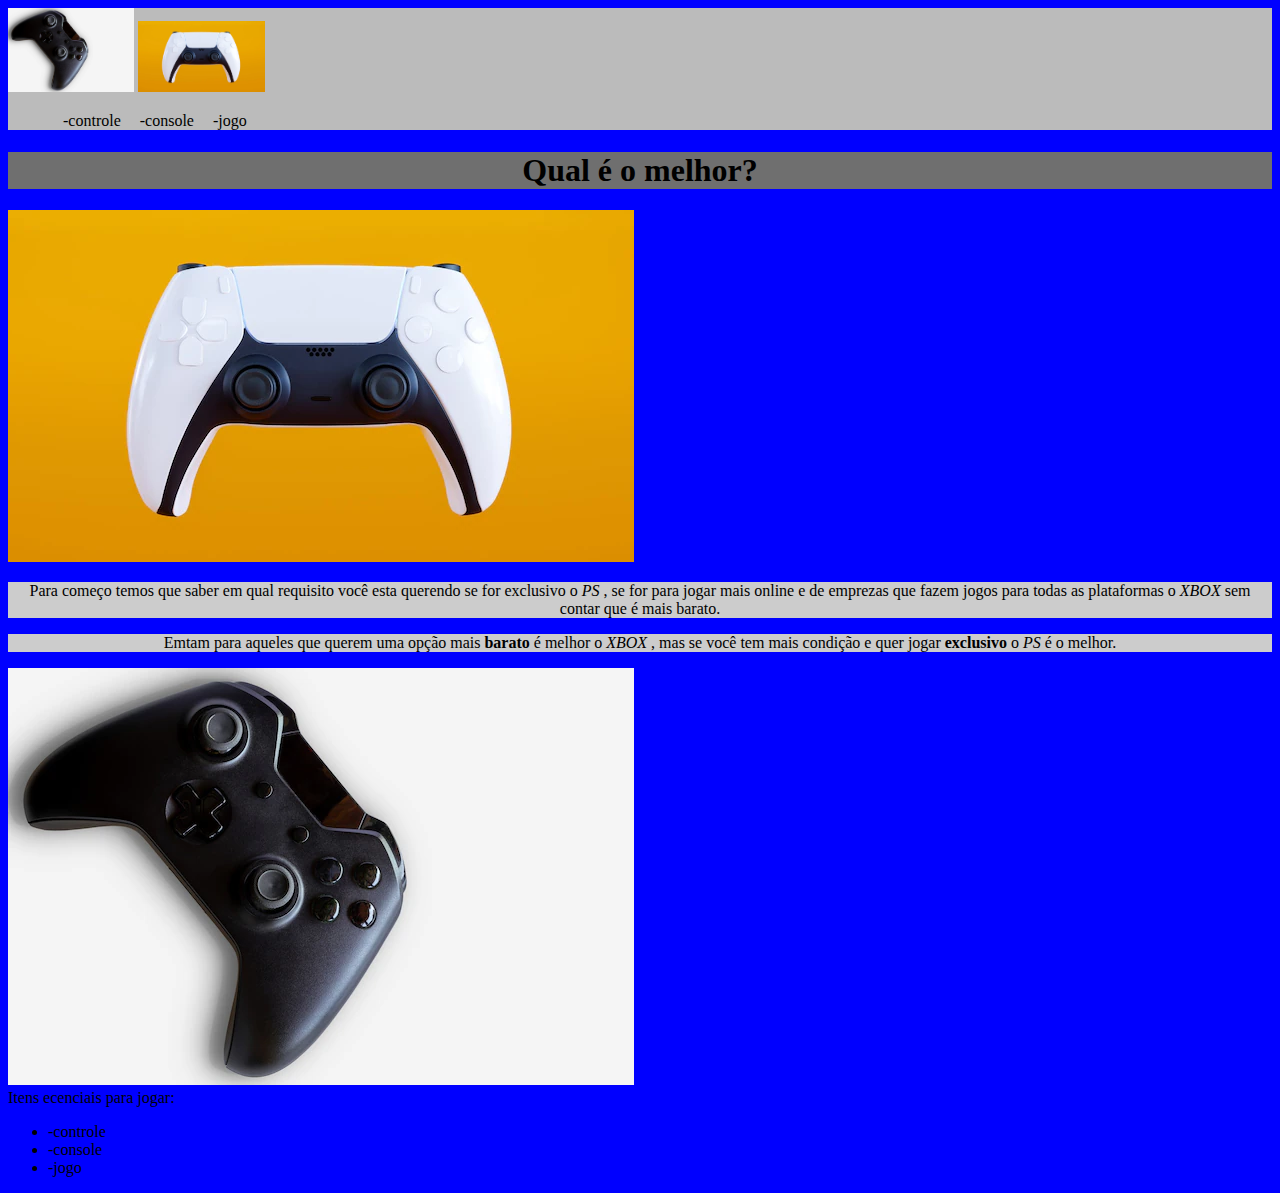
<file: index.html>
<!DOCTYPE html>
<html lang="pt-br">
<head>
    <meta charset="utf-8">
    <meta name="viewport" content="width=device-width, initial-scale=1">
    <title>Qual é o melhor?</title>
    <link rel="stylesheet" type="text/css" href="style.css">

</head>
<body>
       <header>
           <img src="figura2.jpeg"; width="10%">

           <img src="figura1.jpeg"; width="10%">

<nav>
    <ul>
<li>-controle</li>
<li>-console</li>
<li>-jogo</li>
</ul>

</nav>




       </header>

    <div>
<h1>Qual é o melhor? </h1>

<img src="figura1.jpeg">

<p style="text-align: center;"font-sizl:30px>Para começo temos que saber em qual requisito você esta querendo se for exclusivo o <em>PS</em> , se for para jogar mais online e de  emprezas que fazem jogos para todas as plataformas o <em>XBOX</em> sem contar que  é mais barato.</p>
<p style="text-align: center;"font-sizl:30px>Emtam para aqueles que querem uma opção mais <strong>barato</strong> é melhor o <em>XBOX</em> , mas se você tem mais condição e quer jogar <strong>exclusivo</strong> o <em>PS</em> é o melhor.</p>


<img src="figura2.jpeg">
</div>
<div>

    Itens ecenciais para jogar:

<ul>
<li>-controle</li>
<li>-console</li>
<li>-jogo</li>
</ul>

</div>


</body>
</html>
</file>
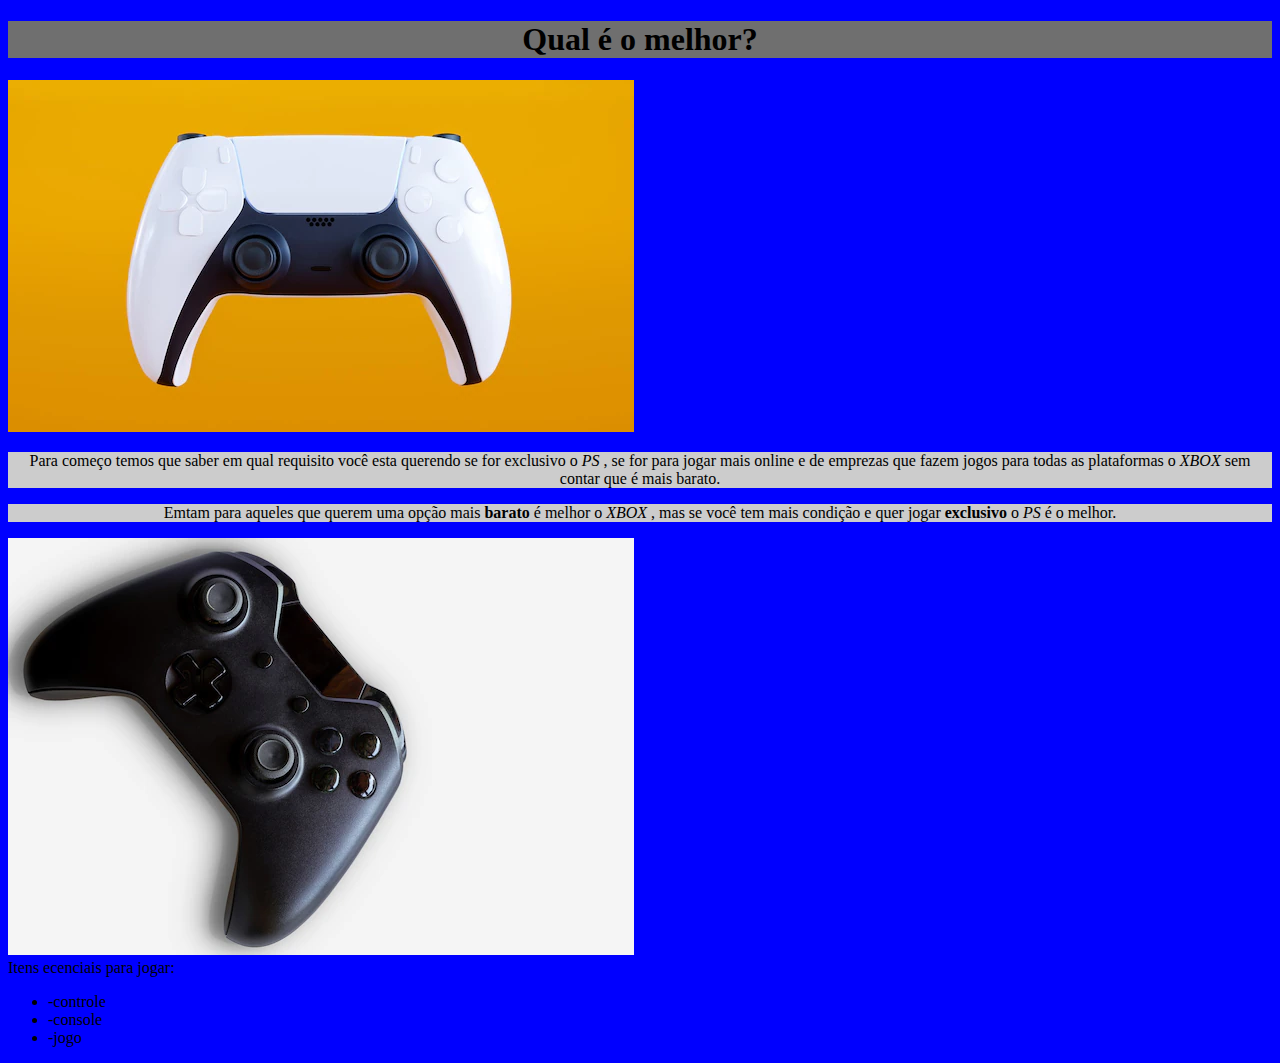
<file: indexl.html>
<!DOCTYPE html>
<html lang="pt-br">
<head>
    <meta charset="utf-8">
    <meta name="viewport" content="width=device-width, initial-scale=1">
    <title>Qual é o melhor?</title>
    <link rel="stylesheet" type="text/css" href="style.css">
    <style >
      
    </style>
</head>
<body>
    <div>
<h1>Qual é o melhor? </h1>

<img src="figura1.jpeg">

<p style="text-align: center;"font-sizl:30px>Para começo temos que saber em qual requisito você esta querendo se for exclusivo o <em>PS</em> , se for para jogar mais online e de  emprezas que fazem jogos para todas as plataformas o <em>XBOX</em> sem contar que  é mais barato.</p>
<p style="text-align: center;"font-sizl:30px>Emtam para aqueles que querem uma opção mais <strong>barato</strong> é melhor o <em>XBOX</em> , mas se você tem mais condição e quer jogar <strong>exclusivo</strong> o <em>PS</em> é o melhor.</p>


<img src="figura2.jpeg">
</div>
<div>

    Itens ecenciais para jogar:

<ul>
<li>-controle</li>
<li>-console</li>
<li>-jogo</li>
</ul>

</div>


</body>
</html>
</file>
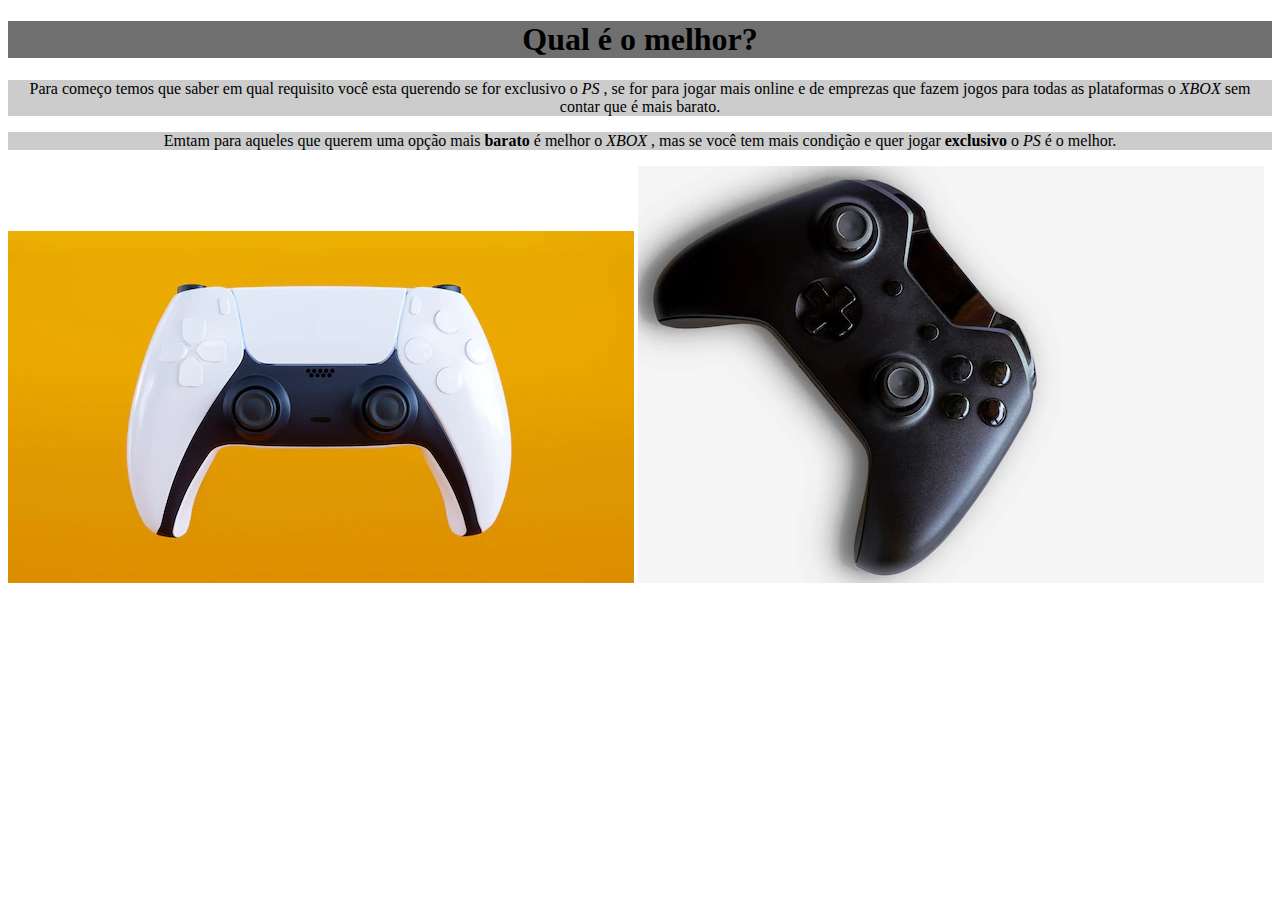
<file: samuel.html>
<!DOCTYPE html>
<html lang="pt-br">
<head>
    <meta charset="utf-8">
    <meta name="viewport" content="width=device-width, initial-scale=1">
    <title>Qual é o melhor?</title>
    <style >
      p {text-align: center;background: #cccccc;
      }

      h1{ text-align: center;background-color: rgb(111, 111, 111);
      }
    </style>
</head>
<body>
<h1>Qual é o melhor? </h1>



<p style="text-align: center;"font-sizl:30px>Para começo temos que saber em qual requisito você esta querendo se for exclusivo o <em>PS</em> , se for para jogar mais online e de  emprezas que fazem jogos para todas as plataformas o <em>XBOX</em> sem contar que  é mais barato.</p>
<p style="text-align: center;"font-sizl:30px>Emtam para aqueles que querem uma opção mais <strong>barato</strong> é melhor o <em>XBOX</em> , mas se você tem mais condição e quer jogar <strong>exclusivo</strong> o <em>PS</em> é o melhor.</p>


<img src="figura1.jpeg">


<img src="figura2.jpeg">


</body>
</html>
</file>
<file: style.css>
header{
       background: #BBBBBB;

}
nav li{
      display: inline;

      margin: 0 0 0 15px;
}

body{
      background-color:blue ;
}

p {text-align: center;background: #cccccc;
      }

      h1{ text-align: center;background-color: rgb(111, 111, 111);
      }
</file>
